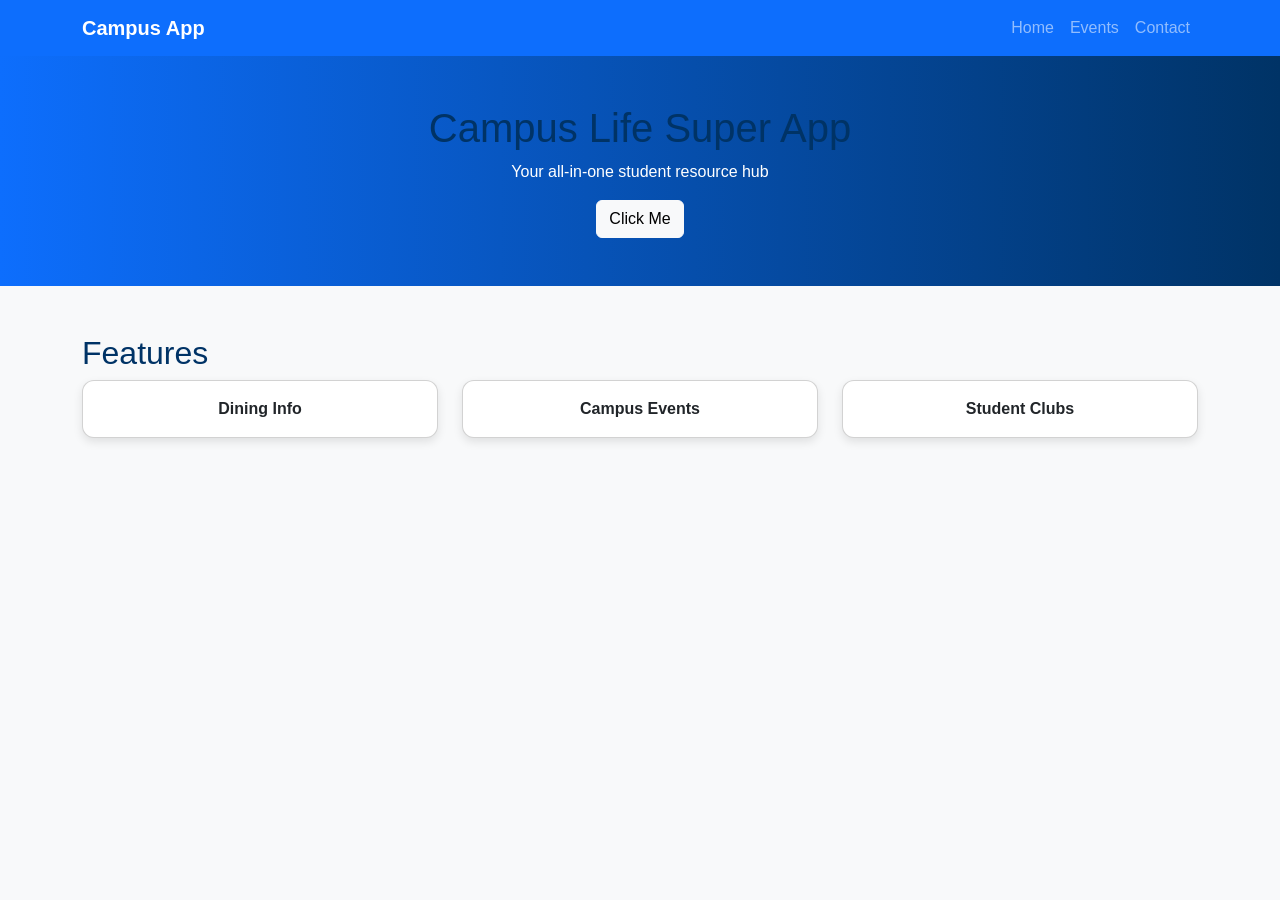
<file: index.html>
<!DOCTYPE html>
<html lang="en">
<head>
<meta charset="UTF-8">
<meta name="viewport" content="width=device-width, initial-scale=1">
<title>Campus Life Super App</title>
<link rel="stylesheet" href="https://cdn.jsdelivr.net/npm/bootstrap@5.3.2/dist/css/bootstrap.min.css">
<link rel="stylesheet" href="style.css">
</head>
<body>

<nav class="navbar navbar-expand-lg navbar-dark bg-primary">
<div class="container">
<a class="navbar-brand" href="index.html">Campus App</a>
<button class="navbar-toggler" data-bs-toggle="collapse" data-bs-target="#navMenu">
<span class="navbar-toggler-icon"></span>
</button>

<div class="collapse navbar-collapse" id="navMenu">
<ul class="navbar-nav ms-auto">
<li class="nav-item"><a class="nav-link" href="index.html">Home</a></li>
<li class="nav-item"><a class="nav-link" href="events.html">Events</a></li>
<li class="nav-item"><a class="nav-link" href="contact.html">Contact</a></li>
</ul>
</div>
</div>
</nav>

<header class="hero text-center text-white p-5">
<h1>Campus Life Super App</h1>
<p>Your all-in-one student resource hub</p>
<button onclick="welcomeMsg()" class="btn btn-light">Click Me</button>
</header>

<section class="container mt-5">
<h2>Features</h2>
<div class="row">
<div class="col-md-4"><div class="card p-3">Dining Info</div></div>
<div class="col-md-4"><div class="card p-3">Campus Events</div></div>
<div class="col-md-4"><div class="card p-3">Student Clubs</div></div>
</div>
</section>

<script src="script.js"></script>
<script src="https://cdn.jsdelivr.net/npm/bootstrap@5.3.2/dist/js/bootstrap.bundle.min.js"></script>
</body>
</html>
</file>
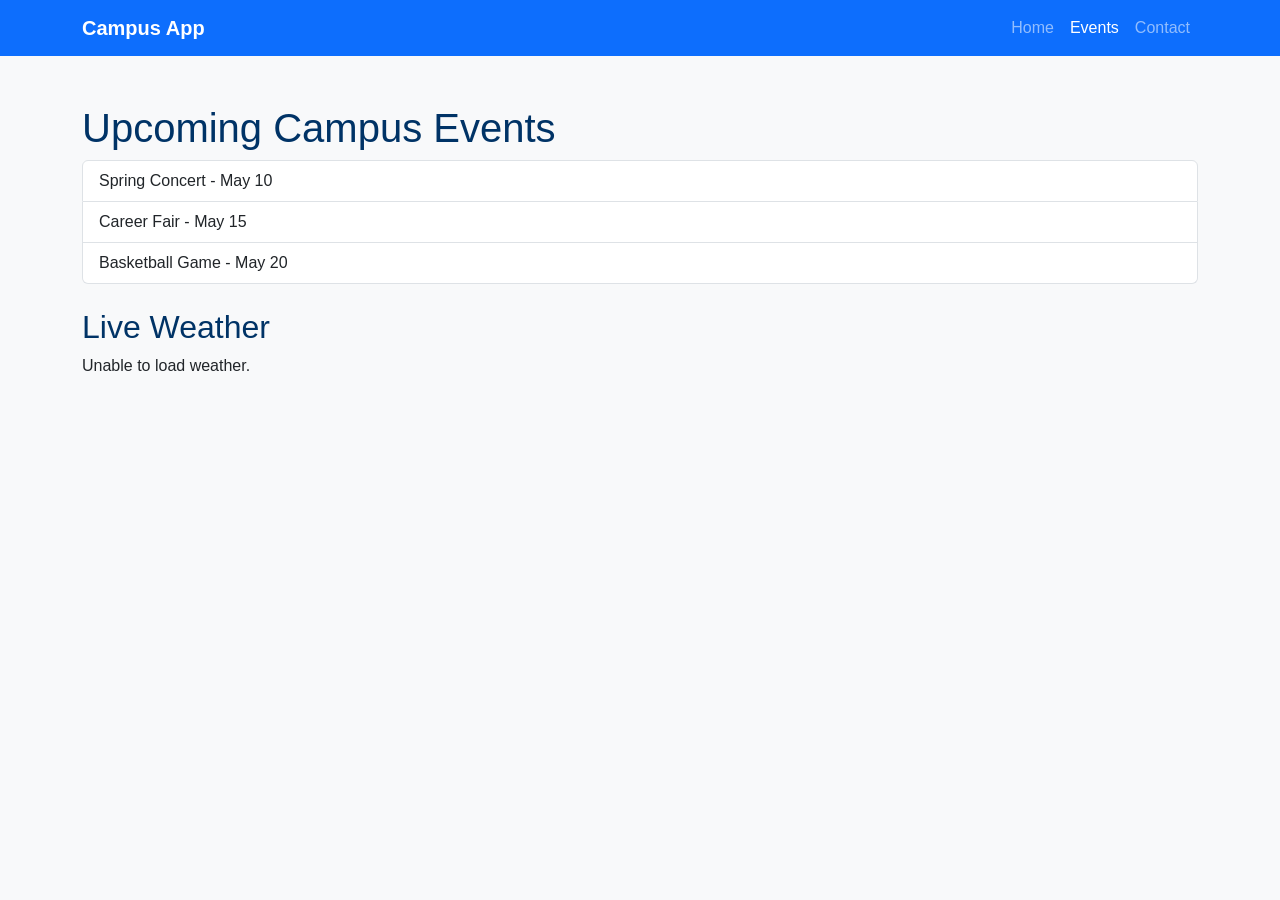
<file: events.html>
<!DOCTYPE html>
<html lang="en">
<head>
<meta charset="UTF-8">
<meta name="viewport" content="width=device-width, initial-scale=1">
<title>Campus Events</title>
<link rel="stylesheet" href="https://cdn.jsdelivr.net/npm/bootstrap@5.3.2/dist/css/bootstrap.min.css">
<link rel="stylesheet" href="style.css">
</head>
<body>

<nav class="navbar navbar-expand-lg navbar-dark bg-primary">
<div class="container">
<a class="navbar-brand" href="index.html">Campus App</a>
<div class="navbar-nav ms-auto">
<a class="nav-link" href="index.html">Home</a>
<a class="nav-link active" href="events.html">Events</a>
<a class="nav-link" href="contact.html">Contact</a>
</div>
</div>
</nav>

<div class="container mt-5">
<h1>Upcoming Campus Events</h1>
<ul class="list-group">
<li class="list-group-item">Spring Concert - May 10</li>
<li class="list-group-item">Career Fair - May 15</li>
<li class="list-group-item">Basketball Game - May 20</li>
</ul>

<h2 class="mt-4">Live Weather</h2>
<p id="weather">Loading weather...</p>
</div>

<script src="script.js"></script>
</body>
</html>
</file>
<file: style.css>
body {
    font-family: Arial, sans-serif;
    background-color: #f8f9fa;
}

.hero {
    background: linear-gradient(to right, #0d6efd, #003366);
    padding: 80px 20px;
}

.card {
    border-radius: 12px;
    box-shadow: 0 4px 10px rgba(0,0,0,0.1);
    margin-bottom: 20px;
    text-align: center;
    font-weight: bold;
}

h1, h2 {
    color: #003366;
}

.navbar-brand {
    font-weight: bold;
}

form {
    max-width: 600px;
}

/* Responsive Design */
@media (max-width: 768px) {
    .hero {
        padding: 40px 15px;
    }

    h1 {
        font-size: 28px;
    }

    .navbar-nav {
        text-align: center;
    }
}
</file>
